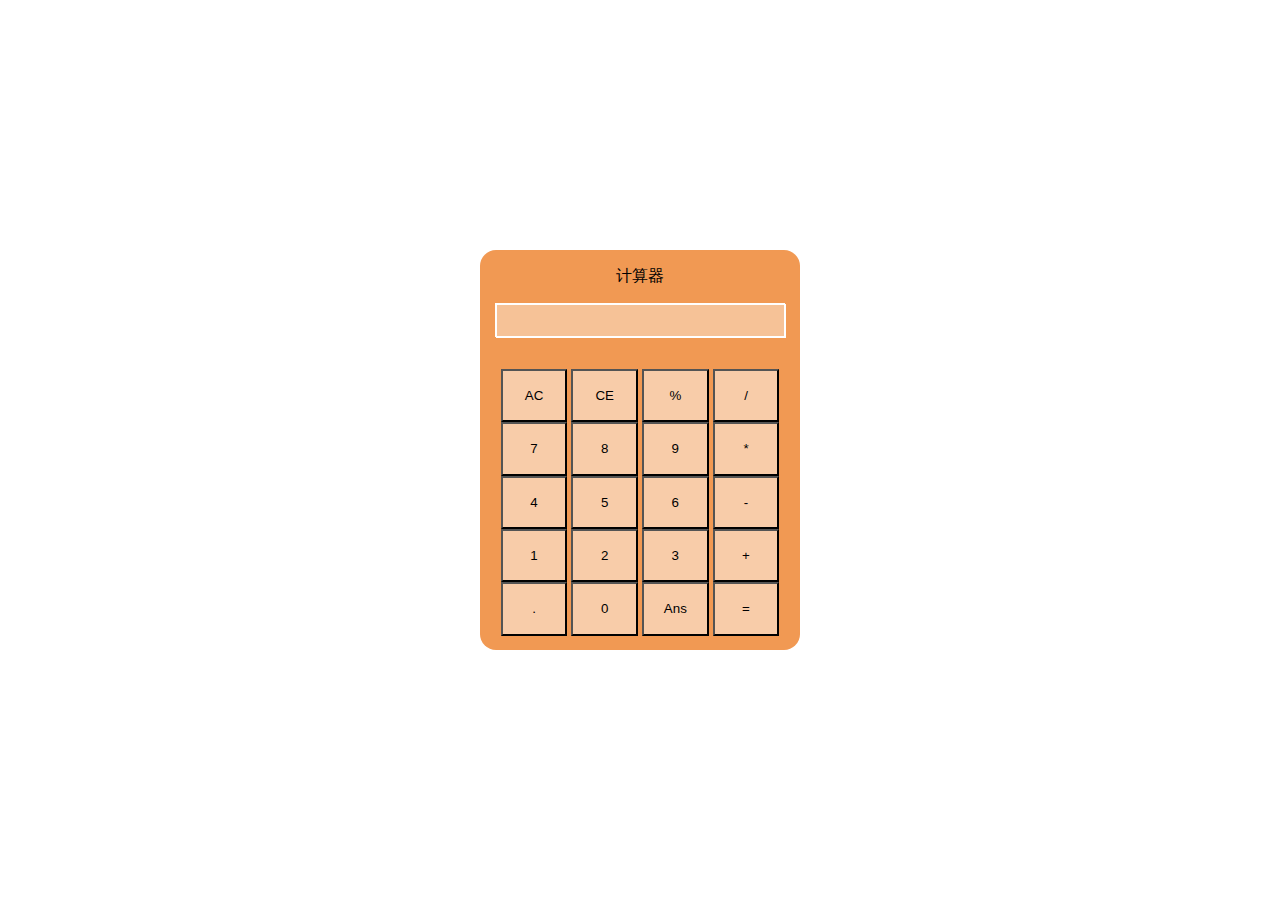
<file: projects/Calculator/index.html>
<!DOCTYPE html>
<html lang="en">
<head>
	<meta charset="UTF-8">
	<title>calculator</title>
	<link rel="stylesheet" href="css/main.css">
</head>
<body>
	<div id='calculator'>
		<div>
			<p>计算器</p>
			<div id='box2'>
				<input type="text" id='box' onkeypress="javascript:return false" readonly=true >
			</div>
		</div>
		<div id='button'>
			<button value='ac'>AC</button>
			<button value='ce'>CE</button>
			<button value='%'>%</button>
			<button value='/'>/</button>
			<button value='7'>7</button>
			<button value='8'>8</button>
			<button value='9'>9</button>
			<button value='*'>*</button>
			<button value='4'>4</button>
			<button value='5'>5</button>
			<button value='6'>6</button>
			<button value='-'>-</button>
			<button value='1'>1</button>
			<button value='2'>2</button>
			<button value='3'>3</button>
			<button value='+'>+</button>
			<button value='.'>.</button>
			<button value='0'>0</button>
			<button value='ans'>Ans</button>
			<button value='='>=</button>
		</div>
	</div>
</body>
	<script src='scripts/jquery.js'></script>
	<script src='scripts/calculator.js'></script>
</html>
</file>
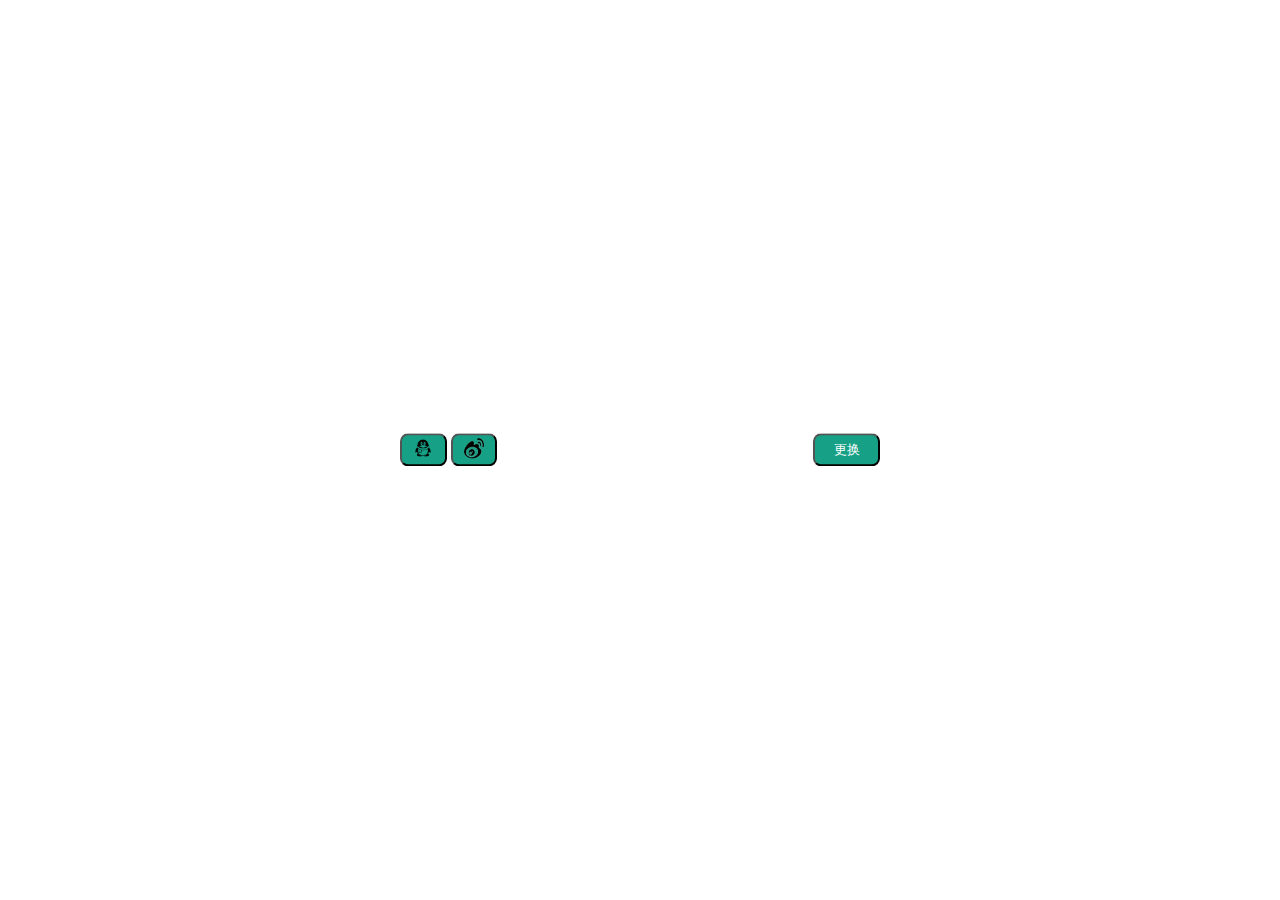
<file: projects/Random Quote Machine/index.html>
<!DOCTYPE html>
<html lang="en">
<head>
	<!--名人名言的接口实在找不到，更换成了笑话-->
	<meta charset="UTF-8">
	<meta http-equiv="X-UA-Compatible" content="IE=edge">
	<title>Random Quote Machine</title>
	<link rel="stylesheet" href="css/main.css">
	<script src="scripts/jquery.js"></script>
	<script src="scripts/centent.js"></script>
</head>
<body>
	<div class="center">
		<div id='content'>
			<div id="text" class="color">
			</div>
			<div class="down">
			
				<a id="qq"  href="#" target="_blank"><button class='bccolor'><img src="image/qq.png" alt="qq logo"></button></a>
				
				
				<a id="weibo" href="#" target="_blank"><button class='bccolor'><img src="image/weibo.png" alt="weibo logo"></button></a>
				
				<button class="bccolor botton" id="change">更换</button>
			</div>
		</div>
	</div>
</body>
</html>
</file>
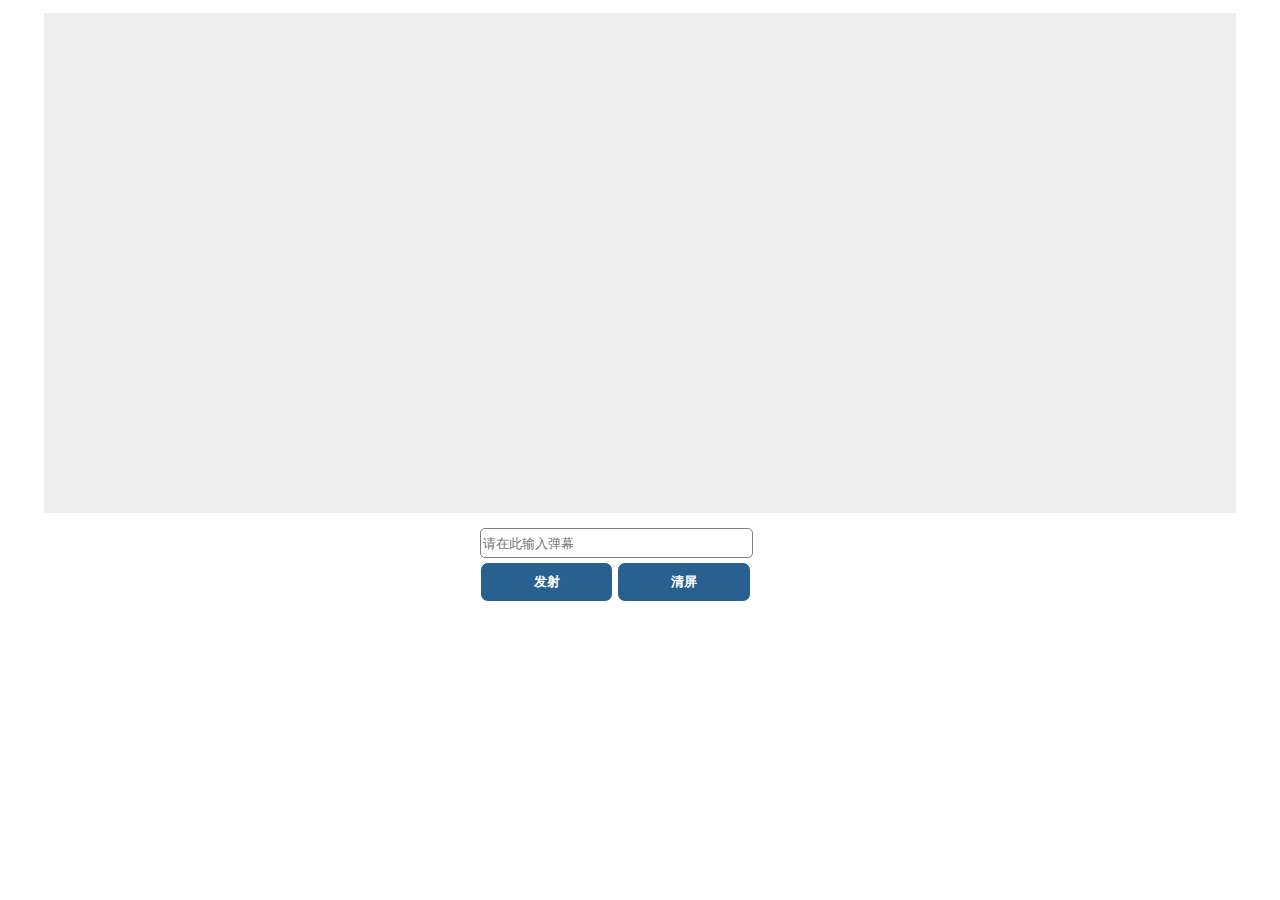
<file: projects/danmu/danmu.html>
<!DOCTYPE html>
<html lang="en">
<head>
	<meta charset="UTF-8">
	<title>弹幕墙</title>
	<link rel="stylesheet" href="css/danmu.css">
	<script src="scripts/jquery.js" type="text/javascript"></script>
	<script src = "https://cdn.wilddog.com/sdk/js/current/wilddog.js" ></script>
	<script src="scripts/click.js" type="text/javascript"></script>
</head>
<body>
	<div id="wall">
		
	</div>
	<div id = "content">
			<label for="">
				<input id="txt" type="text" placeholder="请在此输入弹幕">
			</label>
		<br>
		<button id="go">发射</button>
		<button id="clean">清屏</button>
	</div>
</body>
</html>
</file>
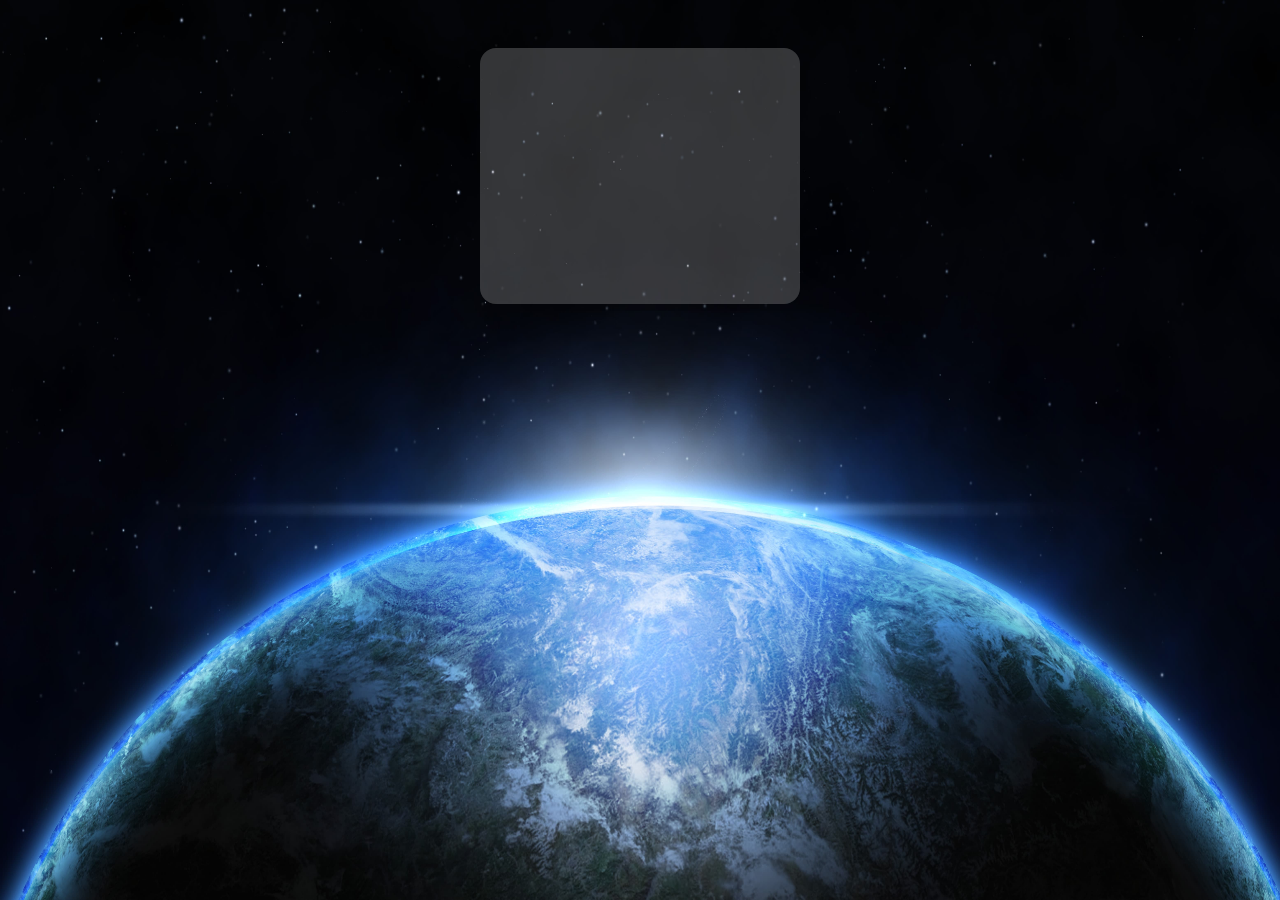
<file: projects/Show the Local Weather/weather.html>
<!DOCTYPE html>
<html lang="en">
<head>
	<meta charset="UTF-8">
	<title>weather</title>
	<link rel="stylesheet" href="css/main.css">
</head>
<body>
	<img id="bcimg" src="img/earth.jpg" alt="earth">
	<div id='box'><!--开始不明白为什么在这个盒子里放内容会影响到整个页面，连absolute的图片都不能例外，后来发现就是absolute惹得锅，具体怎么回事还得看以后，但是把body设置成absolute暂时解决上面露一块的问题-->
		<p id="city"></p>
		<p id="time"></p>
		<p id="weather"></p>
		<p id="max"></p>
		<p id='min'></p>
		<p id='wind'></p>
	</div>
</body>
	<script src='scripts/jquery.js'></script>
	<script src='scripts/weather.js'></script>
</html>
</file>
<file: projects/Calculator/css/main.css>
#calculator{
	position  : absolute;
	top       : 50%;
	left      : 50%;
	transform : translate(-50%,-50%);
	width: 20em;
	height: 25em;
	background: #f19953;
	border-radius: 1em;
}

p {
	text-align: center;
}

#box2 {
	width: 18em;
	height: 2em;
	border: 1px solid #fff;
	background-color: rgba(255,255,255,0.4);
	margin: auto;
}
#box {
	width: 100%;
	height: 100%;
	border: 1px solid #fff;
	background-color: rgba(255,255,255,0);
	margin: 0px;
	padding: 0px;
	text-align: right;
}

button{
	width: 5em;
	height: 4em;
	background-color: rgba(255,255,255,0.5);
}

#button {
	padding: 2em 0em 2em 0em;
	text-align: center;
}
</file>
<file: projects/Random Quote Machine/css/main.css>
.center{
	position  : absolute;
	top       : 50%;
	left      : 50%;
	transform : translate(-50%,-50%);
	width: 50%;
	background-color: white;
	border-radius: 1em;
}
#content{
	width: 80%;
	margin: auto;
	padding: 2em;
}
button{
	width: 3.5em;
	height: 2.5em;
	border-radius: 0.6em;
	background-color: #16a085;
}

img{
	width: 1.5em;
	height: 1.5em;
	margin: auto;
}
#change{
	height: 2.5em;
	width: 5em;
	color: white;
	float: right;
}
.down{
	padding: 1em;
}
</file>
<file: projects/danmu/css/danmu.css>
body {
	margin: 0;
	padding: 1%;
	background-color: #FFF;
	z-index: 1;
}

#wall {
	margin: auto;
	position: relative;
	background-color: #eee;
	width: 95%;
	height: 500px;
	border: 2px solid #grey;
	overflow: hidden;
}

#content{
	margin: auto;
	width: 20em;
	padding: 15px;
}

#content label{
	border-color: grey;
}

#txt {
	width: 20em;
	height: 2em;
	border: solid 1px grey;
	border-radius: 5px;
	margin: auto;
}
button {
	border: solid 1px;
	border-radius: 8px;
	background-color: #286090;
	margin: auto;
	margin-top: 0.3em;
	width: 10em;
	height: 3em;
	font-weight: 700;
	color: #fff;
	text-align: center;
}
</file>
<file: projects/Show the Local Weather/css/main.css>
body{
	margin: 0;
	padding: 0;
	background-color: #FFF;
	position: absolute;
	width: 100%;
	height: 100%;
}
#bcimg {
	width: 100%;
	height: 100%;
	position: absolute;
	z-index: -1;
}

#box {
	border-radius: 1em;
	margin: auto;
	width: 20em;
	height: 16em;
	position: relative;
	top: 2em;
	background-color: #fff;
	background-color: rgba(255,255,255,0.2);
}

p{
	color: #E74C3C;
	opacity: 1.0;
	font-size: 1em;
	font-weight: bolder;
	text-align: center;
	position: relative;
	top: 1em;
}
</file>
